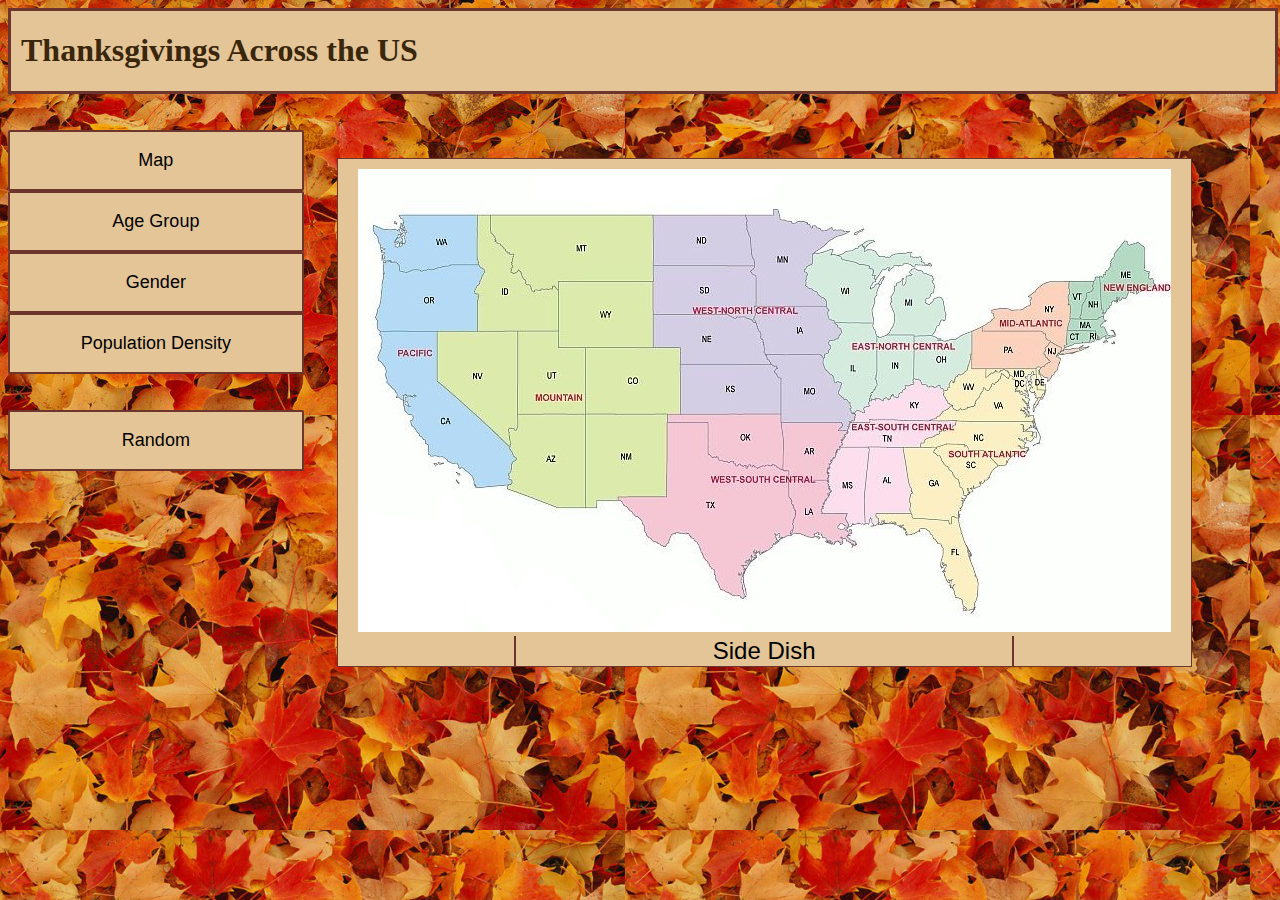
<file: webapp/templates/index.html>
<!DOCTYPE html>
<html lang="en">
	<head>
		<title>Thanksgiving</title>
		<link rel="stylesheet" href="https://use.fontawesome.com/releases/v5.4.1/css/all.css" integrity="sha384-5sAR7xN1Nv6T6+dT2mhtzEpVJvfS3NScPQTrOxhwjIuvcA67KV2R5Jz6kr4abQsz" crossorigin="anonymous">
		<link rel="stylesheet" href="../static/global-styles.css">
		<link rel="shortcut icon" href="../static/favicon.ico">
		<script src="https://cdn.plot.ly/plotly-latest.min.js"></script>
		<script>var api_port = {{api_port}}</script>
		<script type="text/javascript" src="../static/general-script.js" defer></script>
	</head>

	<body>

		<header>
			<h1>Thanksgivings Across the US</h1>

			<div id="nav-button-group">
				<button class="navigation">about</button>
				<button class="navigation">sources</button>
			</div>

		</header>

		<hr>

		<div id="demographic-button-group">
			<button class="demographic-button" id="map">Map</button>
			<button class="demographic-button" id="age">Age Group</button>
			<button class="demographic-button" id="gender">Gender</button>
			<button class="demographic-button" id="population_density">Population Density</button>
			<hr>
			<button class="demographic-button" id="random">Random</button>
		</div>

		<hr>

		<div id="main-content">
			<div id="data-vis-div">
				<img id="data-image" width="813" height="463" src="../static/us-region-map.jpg" alt="map of united states regions" usemap="region-image-map">
			</div>

			<map name="region-image-map" id="region-image-map">
				<area id="west north central" shape="rect" coords="340,55,480,250">
				<area id="southeast" shape="circle" coords="610,380,70">
				<area id="middle atlantic" shape="circle" coords="670,170,50">
				<area id="east south central" shape="circle" coords="540,310,55">
				<area id="mountain" shape="rect" coords="140,55,315,320">
				<area id="east north central" shape="rect" coords="490,55,610,240">
				<area id="new england" shape="rect" coords="725,65,820,180">
				<area id="south atlantic" shape="circle" coords="650,270,40">
				<area id="west south central" shape="rect" coords="325,260,480,420">
				<area id="pacific" shape="rect" coords="40,55,130,320">
			</map>


			<div id="interest-button-block">
				<button id="left_arrow"><i class="fas fa-angle-left"></i></button>
				<button id="selected-interest-button" name="side">Side Dish</button>
				<button id="right_arrow"><i class="fas fa-angle-right"></i></button>
			</div>


		</div>

		<div id="PLOTLY CONTAINER">
			<div id="west north central plotly"></div>
			<div id="southeast plotly"></div>
			<div id="middle atlantic plotly"></div>
			<div id="east south central plotly"></div>
			<div id="mountain plotly"></div>
			<div id="east north central plotly"></div>
			<div id="new england plotly"></div>
			<div id="south atlantic plotly"></div>
			<div id="west south central plotly"></div>
			<div id="pacific plotly"></div>
		</div>

		<ul id="interest-button-list">
			<li id="main_dish">Main Dish</li>
			<li id="cooking">Cooking Method</li>
			<li id="stuffing">Stuffing</li>
			<li id="cranberry_sauce">Cranberry Sauce</li>
			<li id="gravy">Gravy</li>
			<li id="side">Side Dish</li>
			<li id="pie_type">Pie</li>
			<li id="dessert_type">Dessert</li>
			<li id="pray">Prayer</li>
			<li id="travel">Travel</li>
			<li id="macys_parade">Macy's Parade</li>
			<li id="age_cutoff">Age of Kid's Table</li>
			<li id="friendsgiving">Friendsgiving</li>
			<li id="black_friday_shop">Shop Black Friday</li>
			<li id="work_retail">Work in Retail</li>
			<li id="work_black_friday">Work Black Friday</li>
		</ul>




	</body>

</html>
</file>
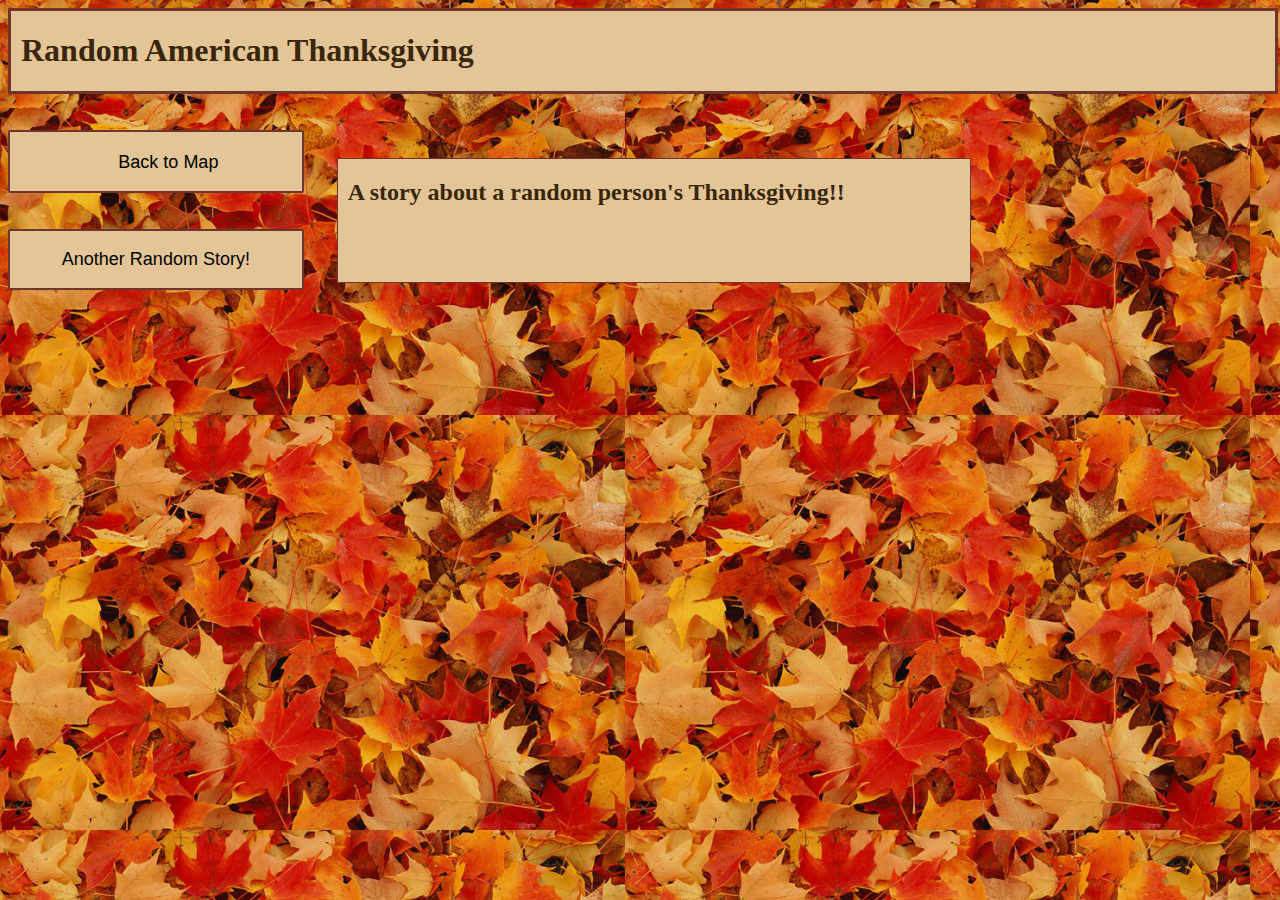
<file: webapp/templates/random.html>
<!DOCTYPE html>
<html lang="en">

<head>
  <title>Thanksgiving</title>
  <link rel="stylesheet" href="https://use.fontawesome.com/releases/v5.4.1/css/all.css" integrity="sha384-5sAR7xN1Nv6T6+dT2mhtzEpVJvfS3NScPQTrOxhwjIuvcA67KV2R5Jz6kr4abQsz" crossorigin="anonymous">
  <link rel="stylesheet" href="../static/global-styles.css">
  <link rel="shortcut icon" href="../static/favicon.ico">
  <script>var api_port = {{api_port}}</script>
  <script type="text/javascript" src="../static/random-script.js" defer></script>

</head>

<body>

  <header>
    <h1>Random American Thanksgiving</h1>
    <div id="nav-button-group">
      <button id="go_to_home_page" class="navigation">home</button>
    </div>
  </header>

  <hr>

  <div id="demographic-button-group">
    <button class="demographic-button" id="back-button"><i class="fas fa-angle-double-left" style="font-size:20px;"></i> &nbsp;&nbsp;&nbsp;&nbsp; Back to Map</button>
    <hr>
    <button class="demographic-button" id="random">Another Random Story!</button>
  </div>

  <hr>

  <div id="story-block">
    <h2>A story about a random person's Thanksgiving!!</h2>

    <p id="story"></p>

  </div>


</body>




</html>
</file>
<file: webapp/static/global-styles.css>
/*Global style sheet for Thanksgiving website*/

:root {
  --brown: #3a260b;
  --maroon: #6e352c;
  --scarlet: #cf5230;
  --orange: #f59a44;
  --beige: #e3c598;
  --taupe: #8a6e64;
  font-family: Verdana, Geneva, sans-sans-serif;
}


body {
  background-image: url(background-image.jpg);
}


header {
  display:flex;
  flex-direction: row;
  justify-content: space-between;
  width: 100%;
  background-color: var(--beige);
  border: 3px solid var(--maroon);
}

h1 {
  color: var(--brown);
  padding-left: 10px;
  padding-right: 10px;
}

h2 {
  color: var(--brown);
  padding-left: 10px;
  padding-right: 10px;
}

#nav-button-group {
  visibility: hidden;
  display: flex;
  flex-direction: row;
  height: auto;
}

.navigation {
  background-color: var(--beige);
  font-weight: bolder;
  border: none;
  border-left: .5px groove var(--taupe);
  height: 100%;
}

hr {
  padding: 10px;
  border: none;
}

#demographic-button-group {
  float: left;
  width: 26%;
}


.demographic-button {
  background-color: var(--beige);
  color:black;
  transition-duration: 0.4s;
  -webkit-transition-duration: 0.4s;
  border: 2px solid var(--maroon);
  border-radius: 2px;
  display:block;
  padding-top: 18px;
  padding-bottom: 18px;
  width: 90%;
  font-size: 18px
}

.demographic-button:hover {
  background-color: var(--maroon);
  color: white;
}

#main-content {
  float: left;
  background-color: var(--beige);
  border: 1px solid var(--maroon);
}

#story-block {
  float: left;
  background-color: var(--beige);
  border: 1px solid var(--maroon);
  width: 50%;
}

#story {
  padding: 20px 20px;
}

#data-vis-div {
  padding-top: 10px;
  padding-left: 20px;
  padding-right: 20px;
  padding-bottom: none;
}
/*
#data-image {
  padding-top: 10px;
  padding-left: 20px;
  padding-right: 20px;
  padding-bottom: none;
}
*/

.js-plotly-plot {
  visibility: hidden;
  border: 1px solid var(--maroon);
  /*float: none;*/
  top: 100%;
  left: 100%;
  position: absolute;
}


#interest-button-block {
  display: grid;
  grid-template-columns: 1fr 80px minmax(200px,500px) 80px 1fr;
}

#interest-button-block > * {
  background-color: transparent;
  outline: none;
  font-size: 24px;
  border: none;
  transition-duration: .4s;
}

#interest-button-block > #left_arrow {
  grid-column: 1/-4;
}

#left_arrow:hover {
  background-color: var(--maroon);
  color: white;
}

#interest-button-block > #selected-interest-button {
  grid-column: 3/-3;
  border-left: 2px solid var(--maroon);
  border-right: 2px solid var(--maroon);
}

#interest-button-block > #right_arrow {
  grid-column: 4/-1;
}

#right_arrow:hover {
  background-color: var(--maroon);
  color: white;
}

#interest-button-list {
  visibility: hidden;
}
</file>
